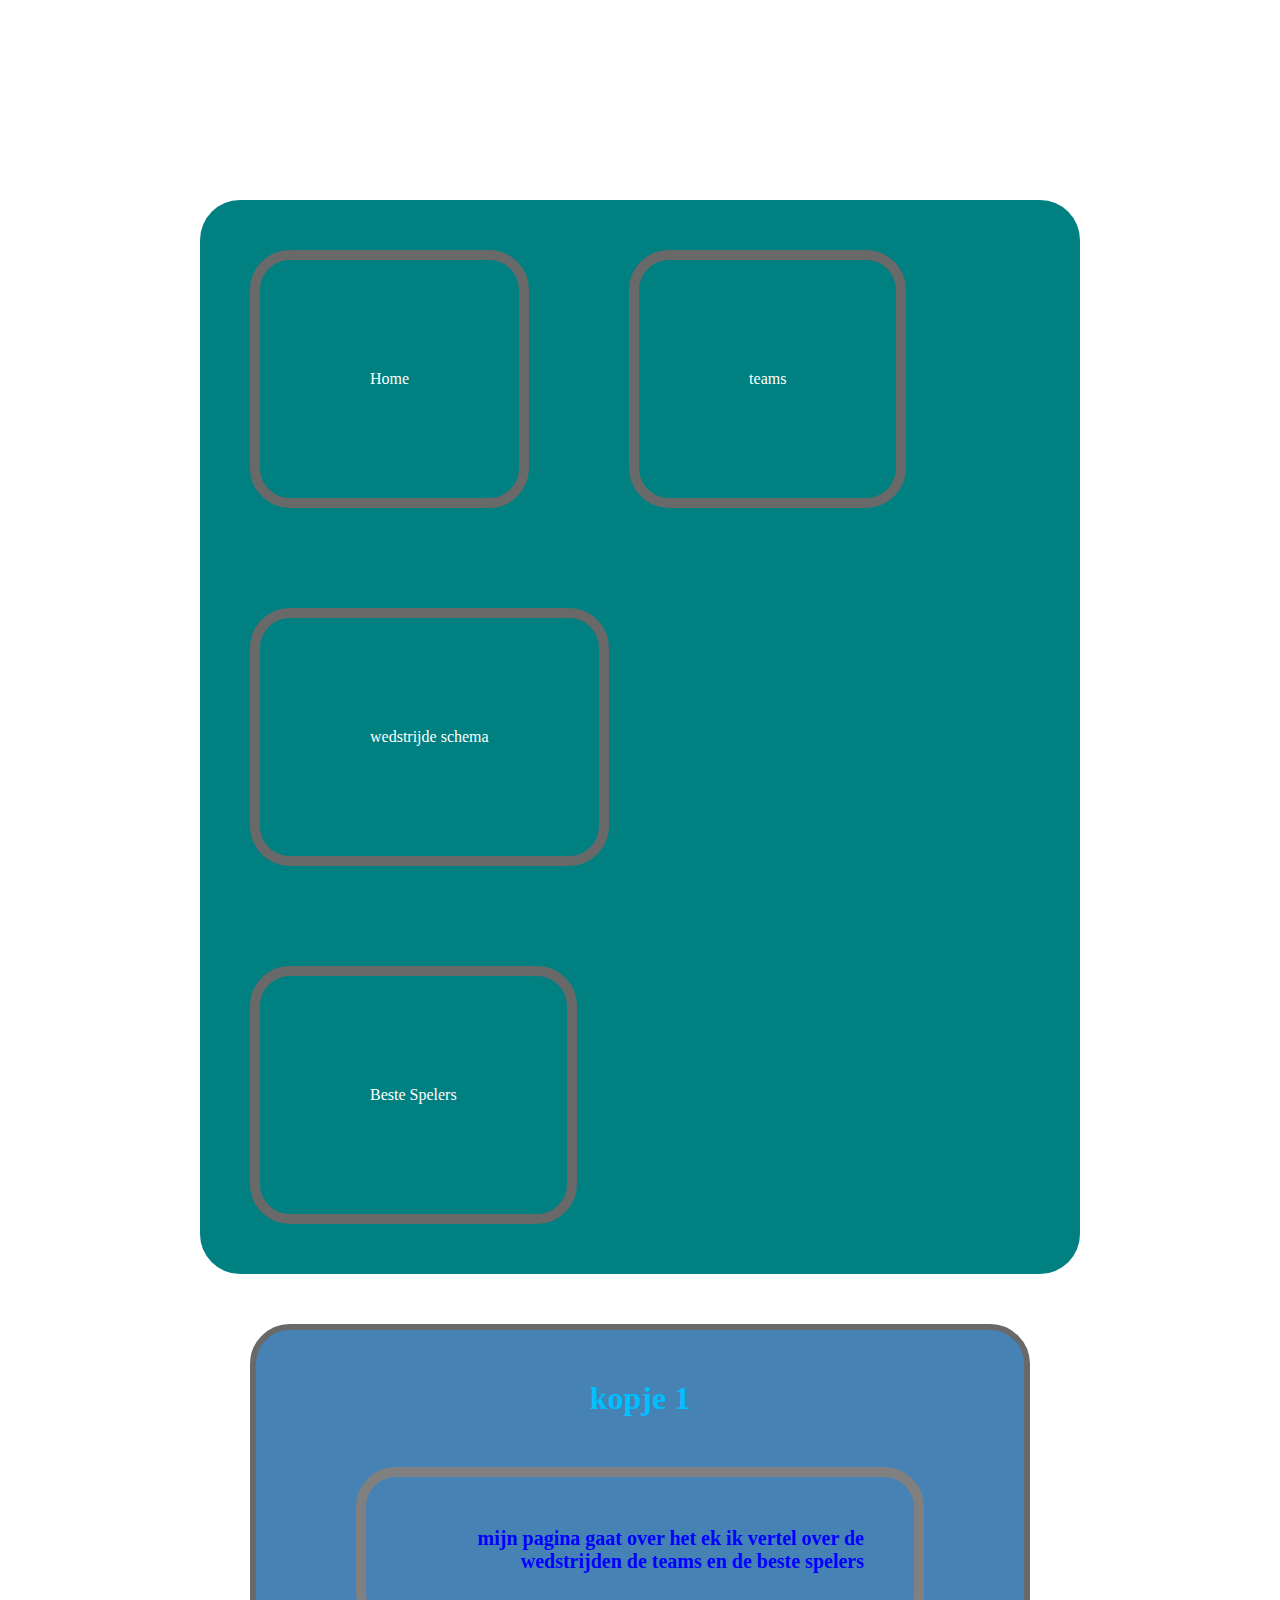
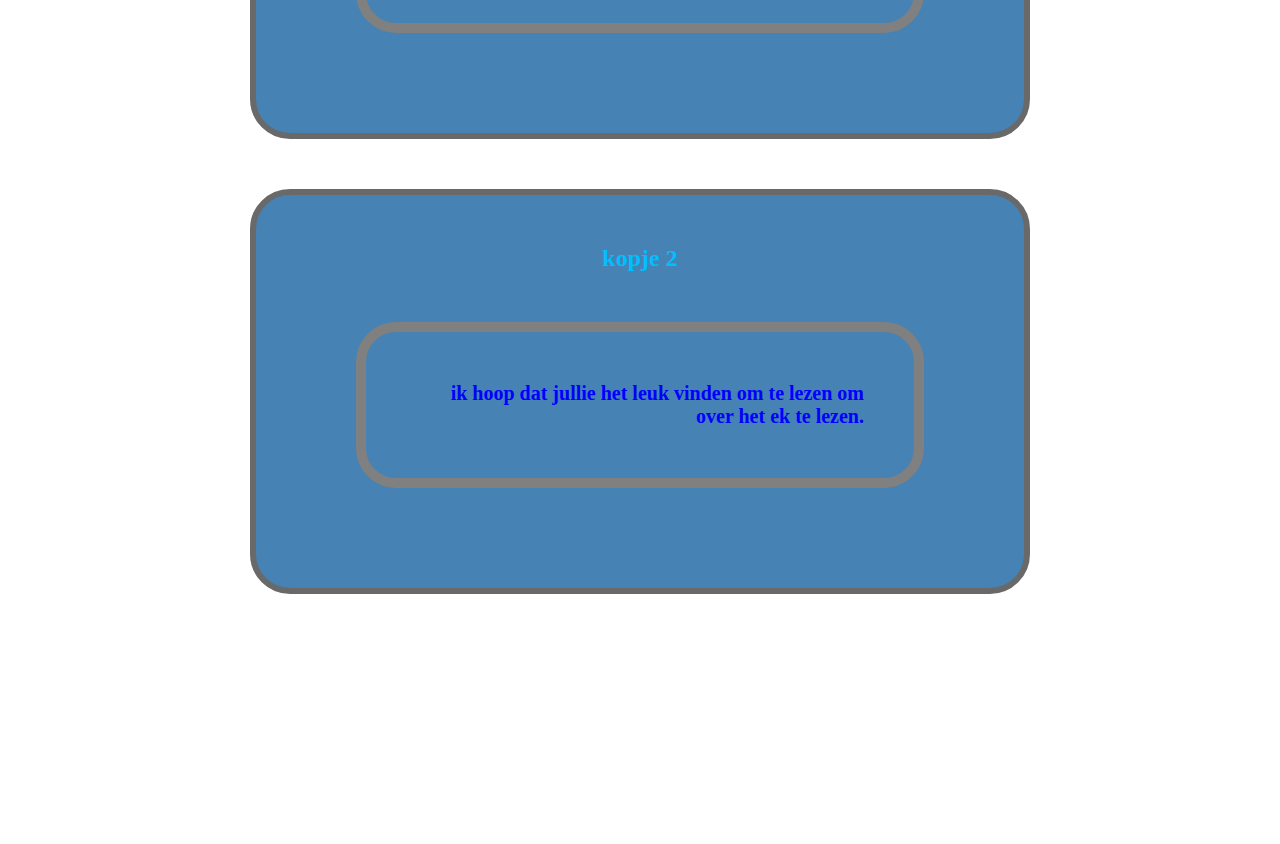
<file: index.html>
<html>
  <head>
    <title>kjells pagina</title>
    <link rel="stylesheet" href="style/opmaak.css" type="text/css">
    <ul id="menu">
        <li><a href="index.html">Home</a></li>
        <li><a href="pagina1.html">teams</a></li>
        <li><a href="pagina2.html">wedstrijde schema</a></li>
        <li><a href="pagina3.html">Beste Spelers</a></li>
    </ul>

  </head>
<body>
<h1>

kopje 1
<p class="blauw">
mijn pagina gaat over het ek ik vertel over de wedstrijden de teams en de beste spelers

</p>
</h1>

<h2>
kopje 2
<p class="blauw">
  ik hoop dat jullie het leuk vinden om te lezen om over het ek te lezen.
</h2>
<style>
body {

  background-image: url('https://cdn.pixabay.com/photo/2015/12/01/20/28/road-1072823_1280.jpg ');
  background-repeat: no-repeat;
  background-attachment: fixed;
  background-size: 100% 100%;
}

</style>
</body>
</html>
</file>
<file: style/opmaak.css>
* {
  margin: 50px;
  padding: 50px;
}
body{
  background-color: #black;
}
h1 {
  font-family: Georgia;


}
h2 {
  font-family: Georgia;
}
p {
  font-size: 20px;
}
h1, h2 {
  text-align: center;
  border: 6px solid #696969;
  border-radius: 40px 40px 40px 40px;
}
.blauw {
  color: blue;
  text-align: right;
}
p {
  border: 10px solid grey;
  border-radius: 40px;
}
p, h1, h2 {
  color:#00BFFF;
  background-color:#4682B4;
}
p:hover {
  font-size: 1px;
}
p.blauw:hover {
  font-size: 40px;
  color: green;
}
table.personen { /* Een rand om de buitenkant alleen*/
  border: 10px solid #1E90FF;
  border-radius: 40px 40px 40px 40px;
}

table.personen th {
  /* Een rand om de headers alleen*/
  border: 10px solid ;
  border-radius: 40px 40px 40px 40px;

}
table.personen td {
  /* Een rand om de andere cellen alleen*/
  border: 10px solid #red;
  border-radius: 40px 40px 40px 40px;
}

#menu li { /* de list items */
  display: inline;
  float: left;
  border: 10px solid #696969;
  border-radius: 40px 40px 40px 40px;
}
#menu {
  border: 1px solid grey
  background-color: #1E90FF;
  overflow: hidden;
  margin: 40px;
  padding: 40px;
  border-radius: 40px 40px 40px 40px;
}
#menu a { pagina1 pagina2 pagina3 /* Selecteer de links uit het menu*/
  color: white;
  text-decoration: none;
}
#menu {
  background-color:#008080;
  overflow: hidden;
  margin: 0px;
  padding: 0px;
}
#menu a {  /* Selecteer de links uit het menu*/
  color: white;j
  text-decoration: none;
}
#menu a {  /* Selecteer de links uit het menu*/
  color: white;
  text-decoration: none;
  display: block;
  padding: 40px;
}

#menu a:hover {  /* Als je met je muis over een link gaat*/
  color: black;
  background-color:#4682B4 ;
  border-radius: 40px 40px 40px 40px;
  margin: 25px;
  padding:25px;
}
#menu a {  /* Selecteer de links uit het menu*/
  color: white;
  text-decoration: none;
  display: block;
  padding: 10px;
}



} #menu li { /* de list items */
  display: inline;
  float: left;
  border: 10px solid black;
}
</file>
